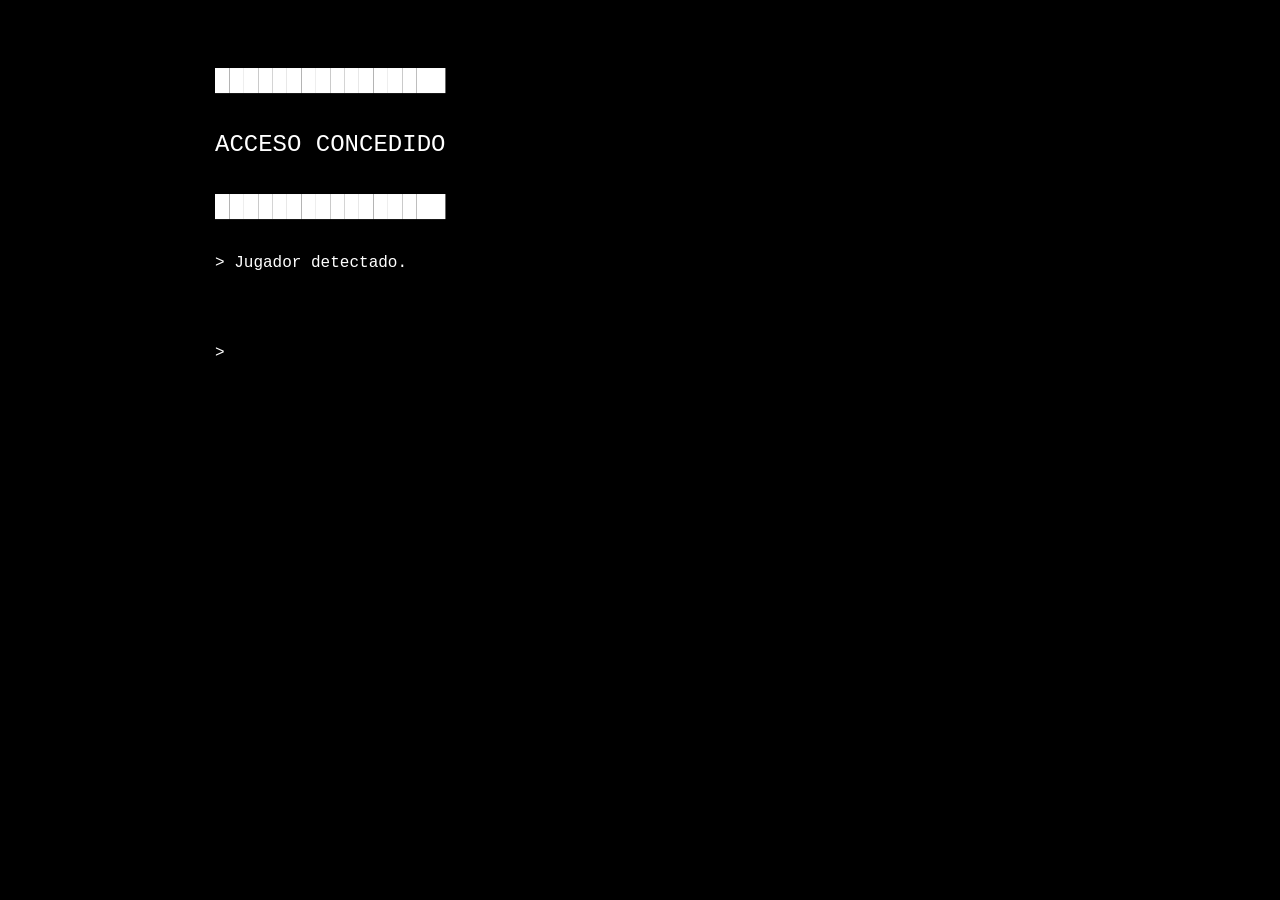
<file: index.html>
<!DOCTYPE html>
<html lang="es">
<head>
  <meta charset="UTF-8">
  <meta name="viewport" content="width=device-width, initial-scale=1.0">
  <link rel="stylesheet" href="style.css">
  <title>Invitacion Cumple 2026</title>
</head>


<body class="centro-terminal">

  <h2>████████████████</h2>
  <h2>ACCESO CONCEDIDO</h2>
  <h2>████████████████</h2>

  <p class="linea">&gt; Jugador detectado.</p>
  <br>

  <p class="linea">&gt; Estado: Reclutado.</p>
  <p class="linea">&gt; Riesgo: Medio-Alto.</p>
  <p class="linea">&gt; Protocolo: Pendiente de activación.</p>
  <br>

  <button id="continuarBtn" onclick="ir('menu.html')">
    ▶ CONTINUAR <span class="cursor">_</span>
</button>


<script src="navegacion.js"></script>
<script src="terminal.js"></script>
<script src="script.js"></script>
</body>
</html>
</file>
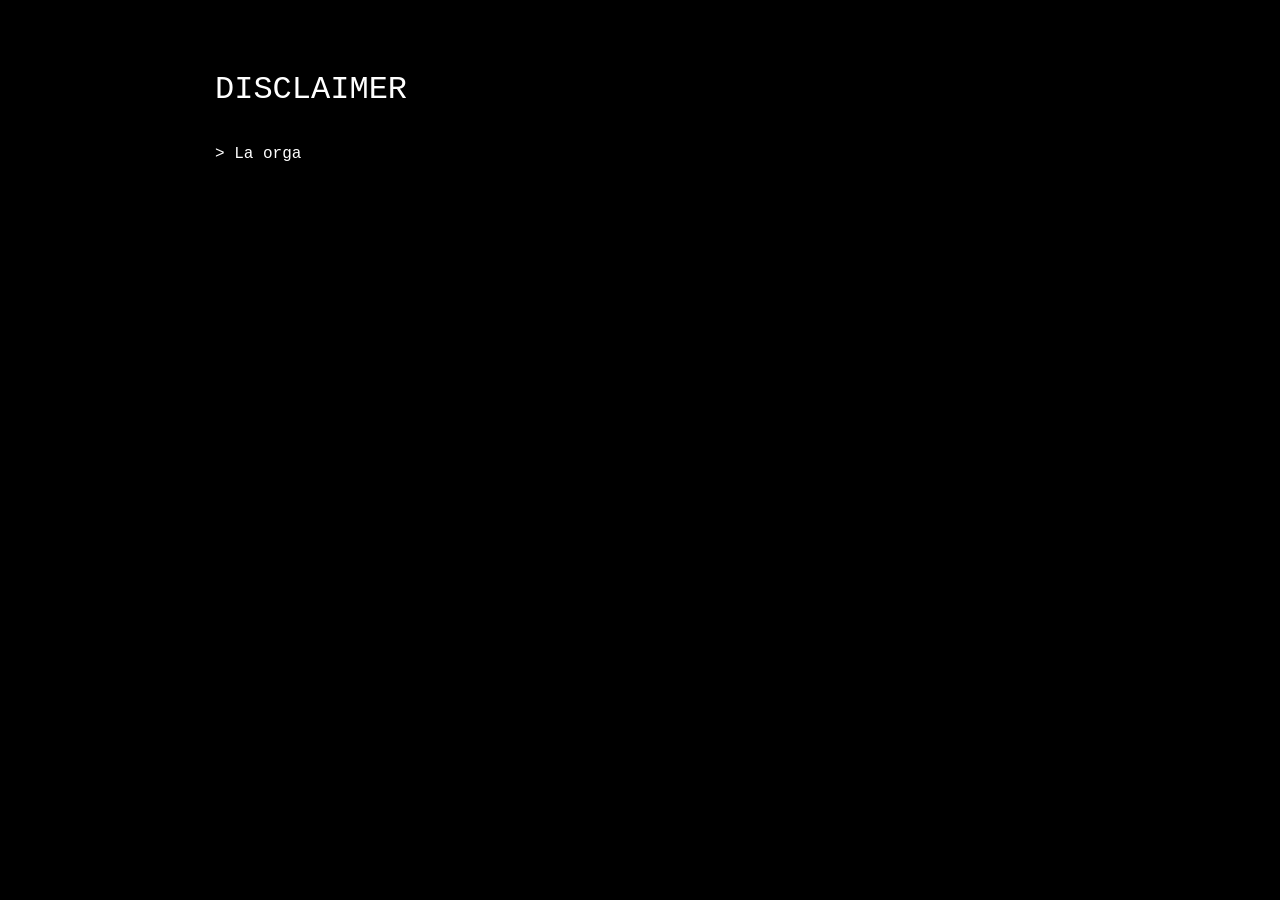
<file: disclaimer.html>
<!DOCTYPE html>
<html lang="es">
<head>
  <meta charset="UTF-8">
  <meta name="viewport" content="width=device-width, initial-scale=1.0">
  <link rel="stylesheet" href="style.css">
  <title>Aviso</title>
</head>
<body>

  <h1 class="linea">DISCLAIMER</h1>

  <p class="linea">&gt; La organización no se hace responsable de:</p>
  <p class="linea">- Alianzas inesperadas.</p>
  <p class="linea">- Traiciones.</p>
  <p class="linea">- Empapamientos.</p>
  <p class="linea">- Agujetas.</p>
  <p class="linea">- Pérdida temporal de la dignidad.</p>
  <p class="linea">- Posibles lesiones.</p>

  <br>

  <p class="linea">&gt; Se recomienda acudir con:</p>
  <p class="linea">- Ropa cómoda.</p>
  <p class="linea">- Ganas de competir.</p>
  <p class="linea">- Muda de ropa por si el agua entrara en juego.</p>
  <p class="linea">- Coderas y/o rodilleras para protegerse ante actividades de dudosa seguridad.</p>

  <br><br>

  <input type="checkbox" id="acepto">

  <label for="acepto">
    He leído y acepto las posibles consecuencias de mis decisiones.
  </label>

  <br><br>

  <button id="startBtn" disabled onclick="ir('loading.html')">
    ▶ START MISSION
  </button>

<script src="navegacion.js"></script>
<script src="terminal.js"></script>
  <script src="disclaimer.js"></script>

</body>
</html>
</file>
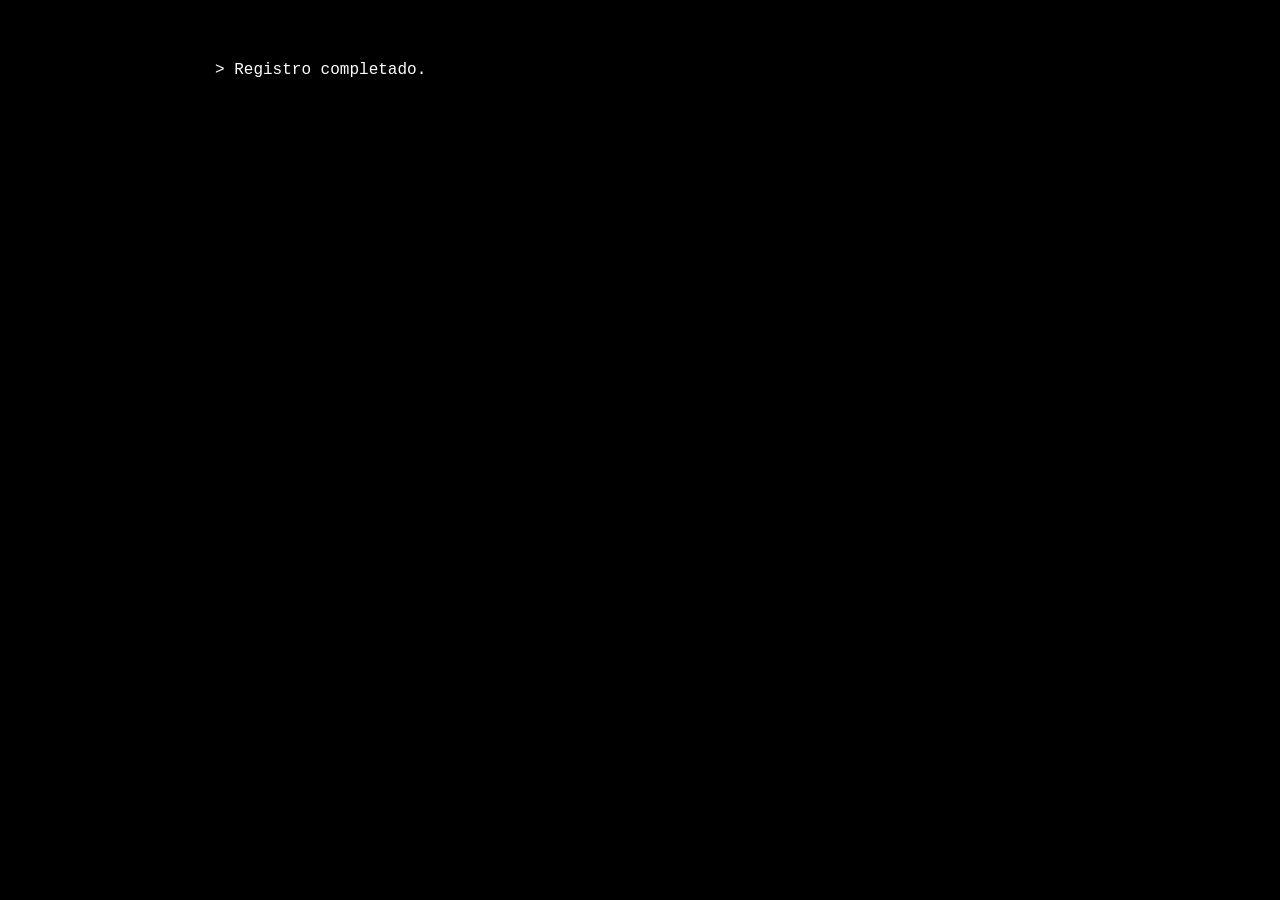
<file: final.html>
<!DOCTYPE html>
<html lang="es">
<head>
  <meta charset="UTF-8">
  <meta name="viewport" content="width=device-width, initial-scale=1.0">
  <link rel="stylesheet" href="style.css">
  <title>Misión activada</title>
</head>
<body class="centro-terminal">

  <p class="linea">
  &gt; Registro completado.</p>
  <p class="linea">
  &gt; Jugador añadido correctamente.</p>

  <br>

  <p class="linea">Fecha de activación:</p>
  <p class="linea">SÁBADO · 1 DE AGOSTO · 16:00</p>

  <br>

<p class="linea">&gt; No faltes.</p>
<p class="linea">&gt; Tu equipo cuenta contigo.</p>

<br>

<button id="salirBtn" onclick="salir()">
  ▶ CERRAR TERMINAL
</button>

<script src="navegacion.js"></script>
<script src="terminal.js"></script>
<script src="final.js"></script>
</body>
</html>
</file>
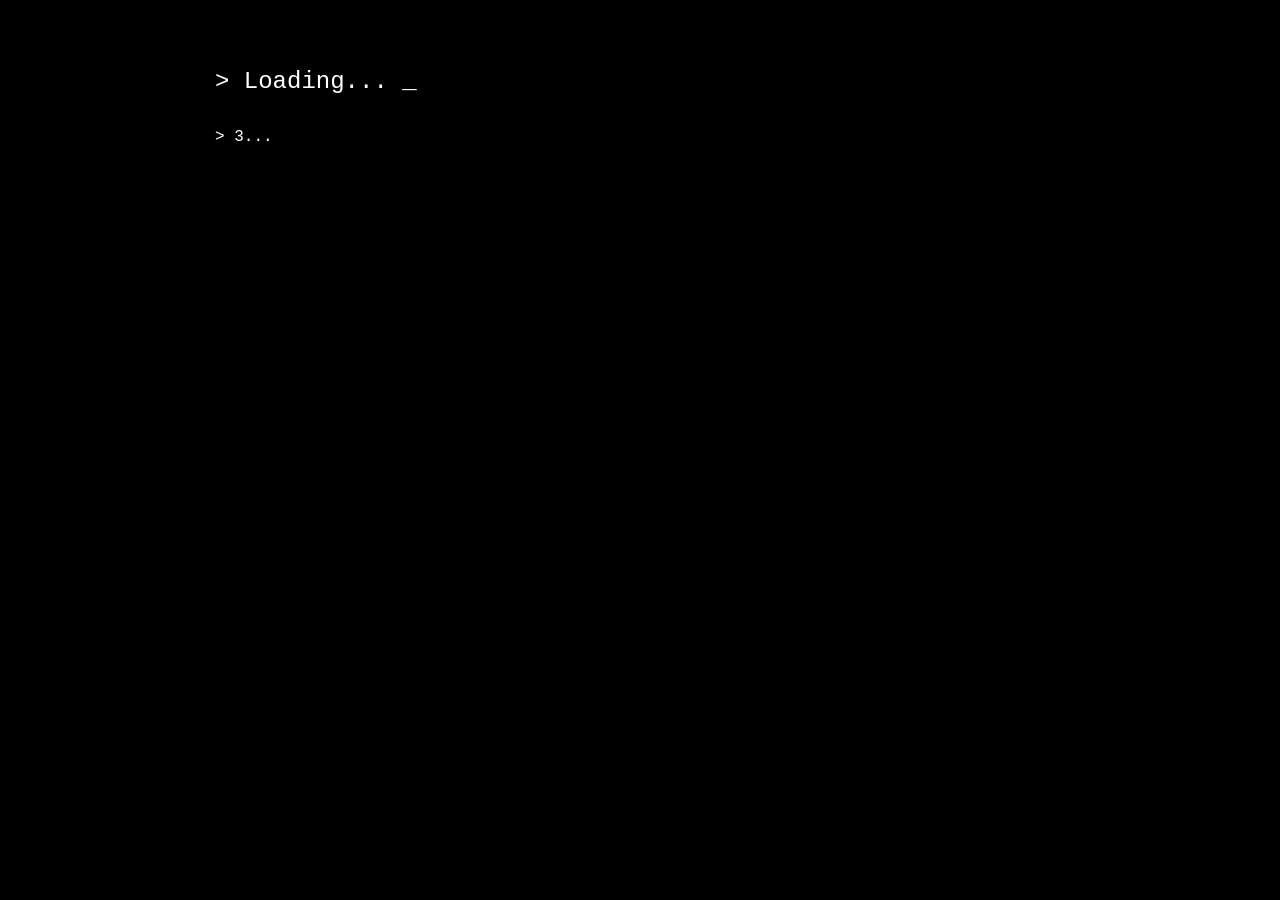
<file: loading.html>
<!DOCTYPE html>
<html lang="es">
<head>
  <meta charset="UTF-8">
  <meta name="viewport" content="width=device-width, initial-scale=1.0">
  <link rel="stylesheet" href="style.css">
  <title>Cargando...</title>
</head>
<body>


<h2 class="linea">
  &gt; Loading... <span class="cursor">_</span>
</h2>

<p class="linea">&gt; 3...</p>
  <p class="linea">&gt; 2...</p>
  <p class="linea">&gt; 1...</p>

  <script src="loading.js"></script>


</body>
</html>
</file>
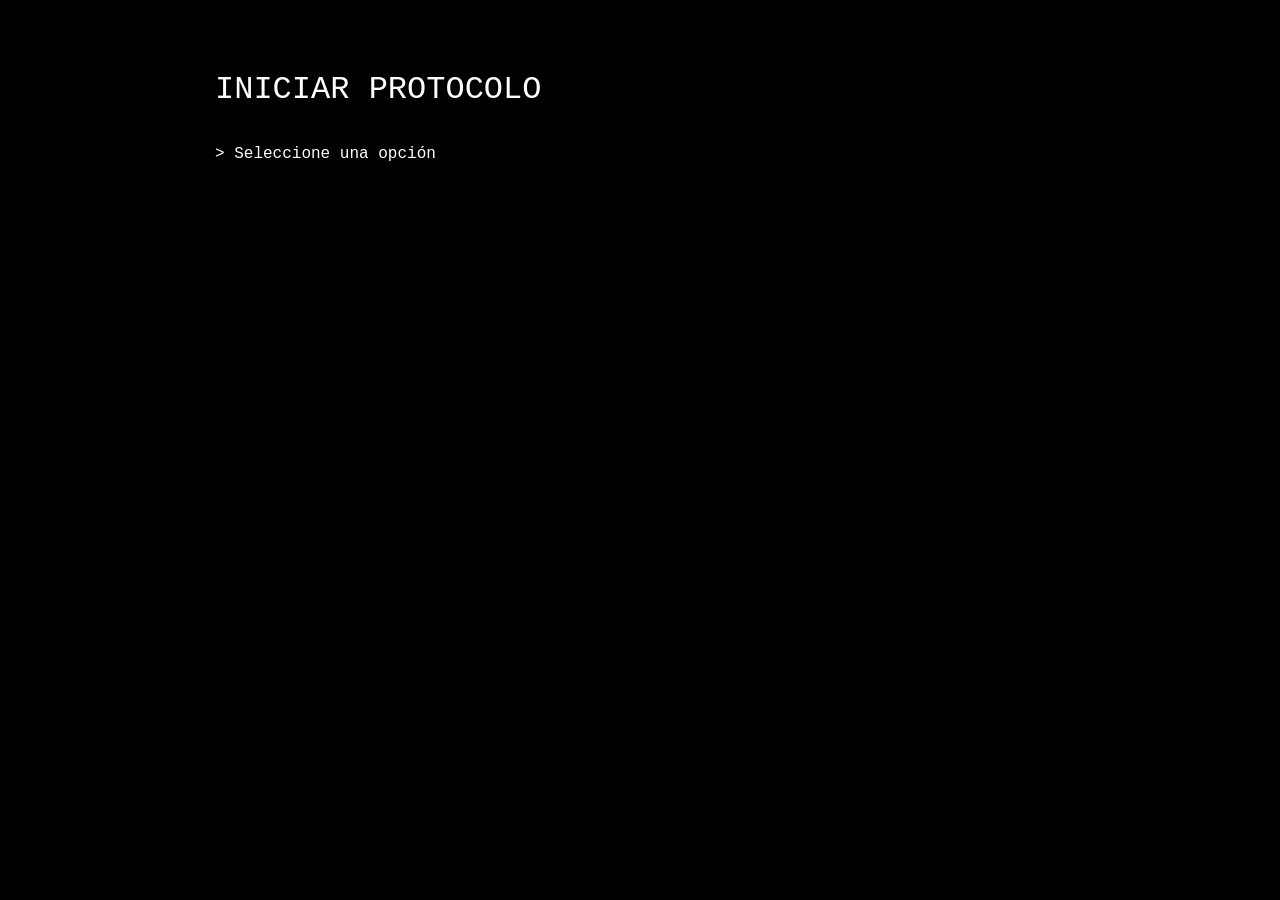
<file: menu.html>
<!DOCTYPE html>
<html lang="es">
<head>
  <meta charset="UTF-8">
  <meta name="viewport" content="width=device-width, initial-scale=1.0">
  <link rel="stylesheet" href="style.css">
  <title>Protocolo de acceso</title>
</head>
<body class="centro-terminal">

  <h1>INICIAR PROTOCOLO</h1>

<p class="linea">&gt; Seleccione una opción</p>
  <br>

  <button id="dentroBtn" onclick="ir('update.html')">
  ▶ ESTOY DENTRO
  </button>
  <br>

  <button id="pensarBtn" onclick="mostrarPopup(['ERROR',
'> El tiempo para pensar ha expirado.',
'> Estado de asistencia actualizado:',
'> PROBABLE (87,3%)'
])">
  ▶ ME LO TENGO QUE PENSAR
  </button>
  <br>


  <button id="rajoBtn" onclick="mostrarPopup(['ERROR 404',
'> No se ha encontrado tu espíritu competitivo.',
'> Redirigiendo al departamento de decepciones...',
'> SOLICITUD DENEGADA.',
'> La opción &quot;rajarse&quot; no está disponible.'
])">
  ▶ ME RAJO
  </button>

  <div id="popup" class="popup">
  <div id="popupTexto">

  </div>

  <br>

  <button id="volverBtn" onclick="cerrarPopup()">
    ▶ VOLVER
  </button>
</div>

<script src="navegacion.js"></script>
<script src="terminal.js"></script>
<script src="menu.js"></script>
</body>
</html>
</file>
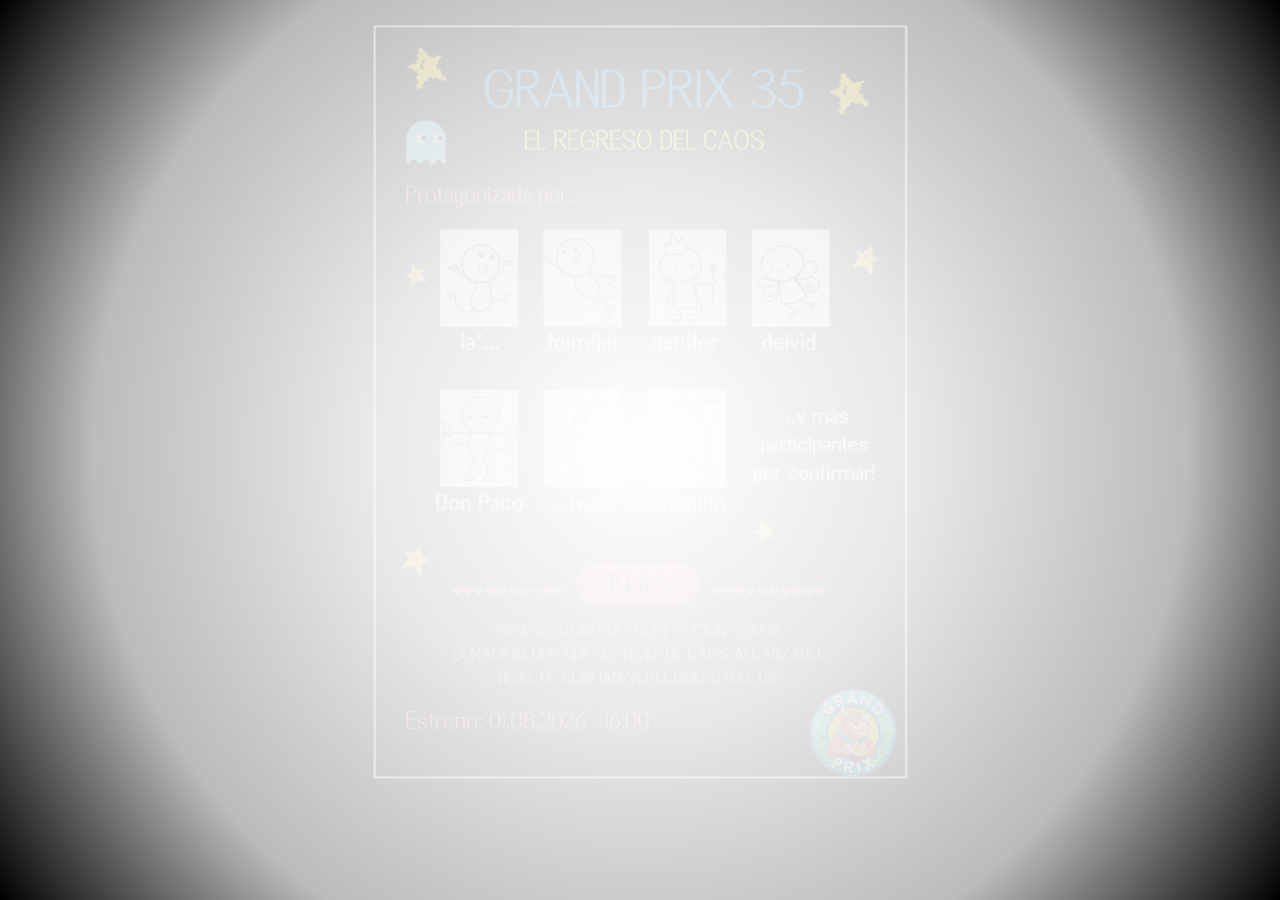
<file: poster.html>
<!DOCTYPE html>
<html lang="es">
<head>
  <meta charset="UTF-8">
  <meta name="viewport" content="width=device-width, initial-scale=1.0">
  <link rel="stylesheet" href="style.css">
  <title>Póster</title>
</head>
<body>

  <div id="flash"></div>
  <img src="imagenes/poster.png" id="poster">

    <br><br>

    <button id="posterBtn" onclick="ir('disclaimer.html')">
        ▶ VER CRÉDITOS
    </button>



<script src="navegacion.js"></script>
<script src="poster.js"></script>

</body>
</html>
</file>
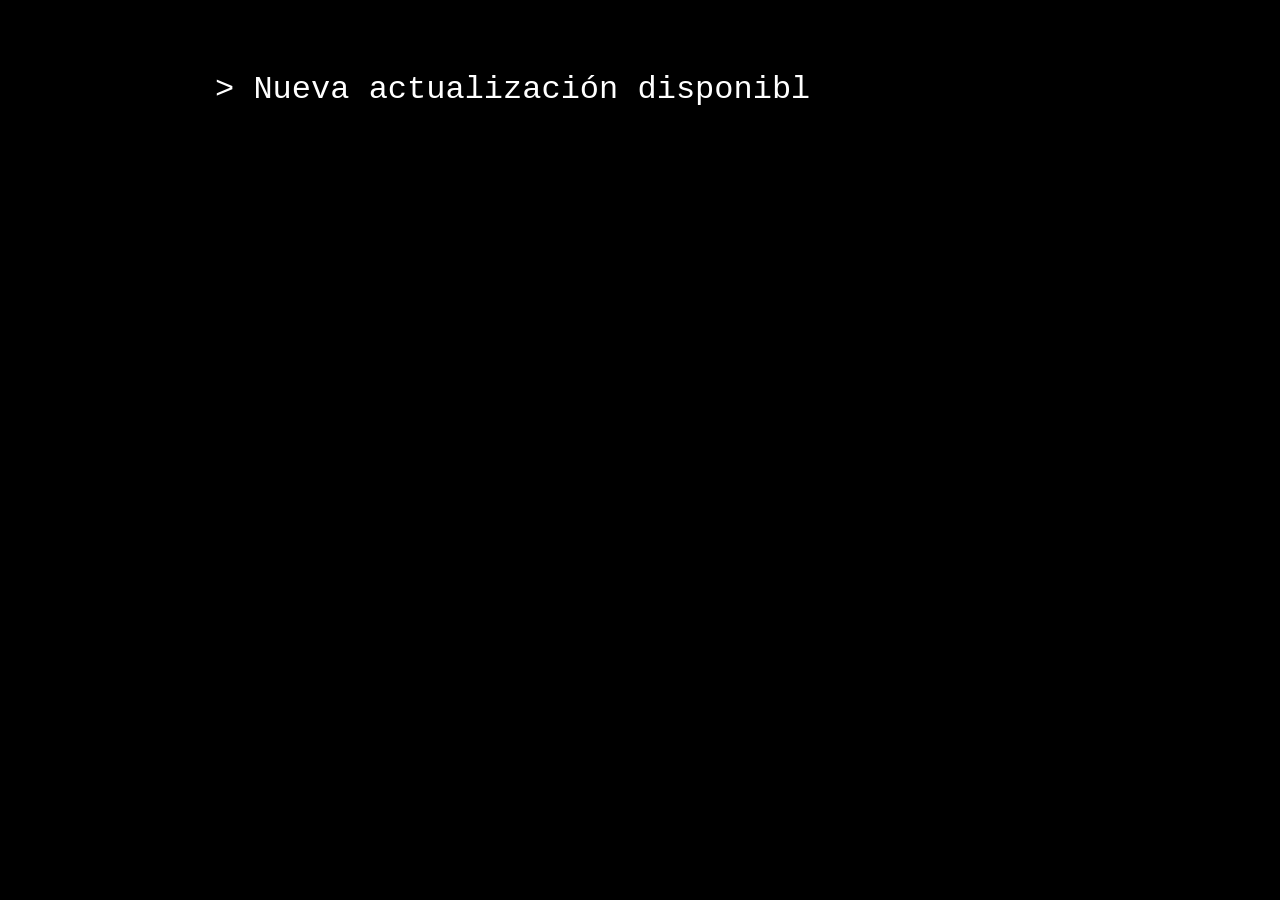
<file: update.html>
<!DOCTYPE html>
<html lang="es">
<head>
  <meta charset="UTF-8">
  <meta name="viewport" content="width=device-width, initial-scale=1.0">
  <link rel="stylesheet" href="style.css">
  <title>> Actualización disponible</title>
</head>
<body class="centro-terminal">


<h1 class="linea">&gt; Nueva actualización disponible.</h1>

<h2 class="linea">CUMPLEAÑOS OLALLA v3.5</h2>
 <br>

<p class="linea">&gt; Cambios detectados:</p>

<p class="linea">+ Nuevos minijuegos</p>
<p class="linea">+ Sistema de equipos renovado</p>
<p class="linea">+ Misiones secretas</p>
<p class="linea">+ Recompensas desbloqueables</p>
<p class="linea">+ Riesgo de traición entre jugadores</p>
<br>

<p class="linea">&gt; Fecha de instalación:</p>

<p class="linea">SÁBADO · 1 DE AGOSTO · 16:00</p>
<br>

<p class="linea">&gt; ¿Instalar actualización?</p>

<button id="siBtn" onclick="ir('poster.html')">
  ▶ SÍ
</button>

<button id="porSupuestoBtn" onclick="ir('poster.html')">
  ▶ POR SUPUESTO
</button>

<script src="navegacion.js"></script>
<script src="terminal.js"></script>
<script src="update.js"></script>
</body>
</html>
</file>
<file: style.css>
body {
  background-color: black;
  color: white;
  font-family: "Courier New", monospace;

  max-width: 900px;
  margin: 0 auto;

  padding: 40px 25px;

  line-height: 1.8;

  min-height: 100vh;

  box-sizing: border-box;

  text-align: left;
}

h1, h2 {
  font-weight: normal;
}

p, label, input {
  font-family: "Courier New", monospace;
}

/* ---------------- BOTONES ---------------- */

button {
  background-color: black;
  color: white;
  border: 1px solid white;

  padding: 12px 20px;
  margin: 10px 0;

  font-family: "Courier New", monospace;
  font-size: 16px;
  cursor: pointer;

  transition: 0.3s;
}

button:hover {
  background-color: white;
  color: black;
  transform: scale(1.05);
}

button:disabled {
  opacity: 0.5;
  cursor: not-allowed;
}

/* ---------------- OCULTOS ---------------- */

.linea {
  display: none;
}

#continuarBtn,
#dentroBtn,
#pensarBtn,
#rajoBtn,
#volverBtn,
#siBtn,
#porSupuestoBtn,
#startBtn,
#salirBtn,
#posterBtn {
  display: none;
}

#acepto,
label[for="acepto"] {
  display: none;
}

/* ---------------- POPUP ---------------- */

.popup {
  display: none;

  position: fixed;

  top: 50%;
  left: 50%;

  transform: translate(-50%, -50%);

  background-color: black;
  color: white;

  border: 2px solid white;

  padding: 30px;

  width: 500px;
  max-width: 80%;
}

/* ---------------- CURSOR TERMINAL ---------------- */

.cursor {
  animation: parpadeo 1s infinite;
}

@keyframes parpadeo {
  50% {
    opacity: 0;
  }
}

/* ---------------- POSTER ---------------- */

#poster {
  display: block;
  margin: auto;

  max-width: 90%;
  max-height: 80vh;

  border: 2px solid white;

  opacity: 0;

  transform: scale(1);

  transition:
    opacity 2.5s ease,
    transform 12s linear;
}

/* ---------------- BOTÓN POSTER ---------------- */

#posterBtn {
  margin: 30px auto;
}

/* ---------------- FLASH PROYECTOR ---------------- */

#flash {
  position: fixed;

  top: 0;
  left: 0;

  width: 100%;
  height: 100%;

  pointer-events: none;

  z-index: 999;

  opacity: 0;

  background: radial-gradient(
    circle,
    rgba(255,255,255,1) 0%,
    rgba(245,245,245,0.95) 35%,
    rgba(220,220,220,0.85) 70%,
    rgba(0,0,0,0) 100%
  );

  transition: opacity 2.5s ease;
}

/* ---------------- MÓVIL ---------------- */

@media (max-width: 768px) {

  body {
    padding: 25px 18px;
    font-size: 18px;
  }

  h1 {
    font-size: 30px;
  }

  h2 {
    font-size: 24px;
  }

  p {
    font-size: 18px;
  }

  label {
    font-size: 17px;
  }

  button {
    width: 100%;
    padding: 18px;
    font-size: 18px;
  }

  .popup {
    width: 90%;
    padding: 20px;
    font-size: 17px;
  }

  #poster {
    width: 100%;
    max-width: 100%;
    max-height: none;
  }

  body.centro-terminal {
    display: flex;
    flex-direction: column;
    justify-content: center;
    min-height: 100vh;
  }
}
</file>
